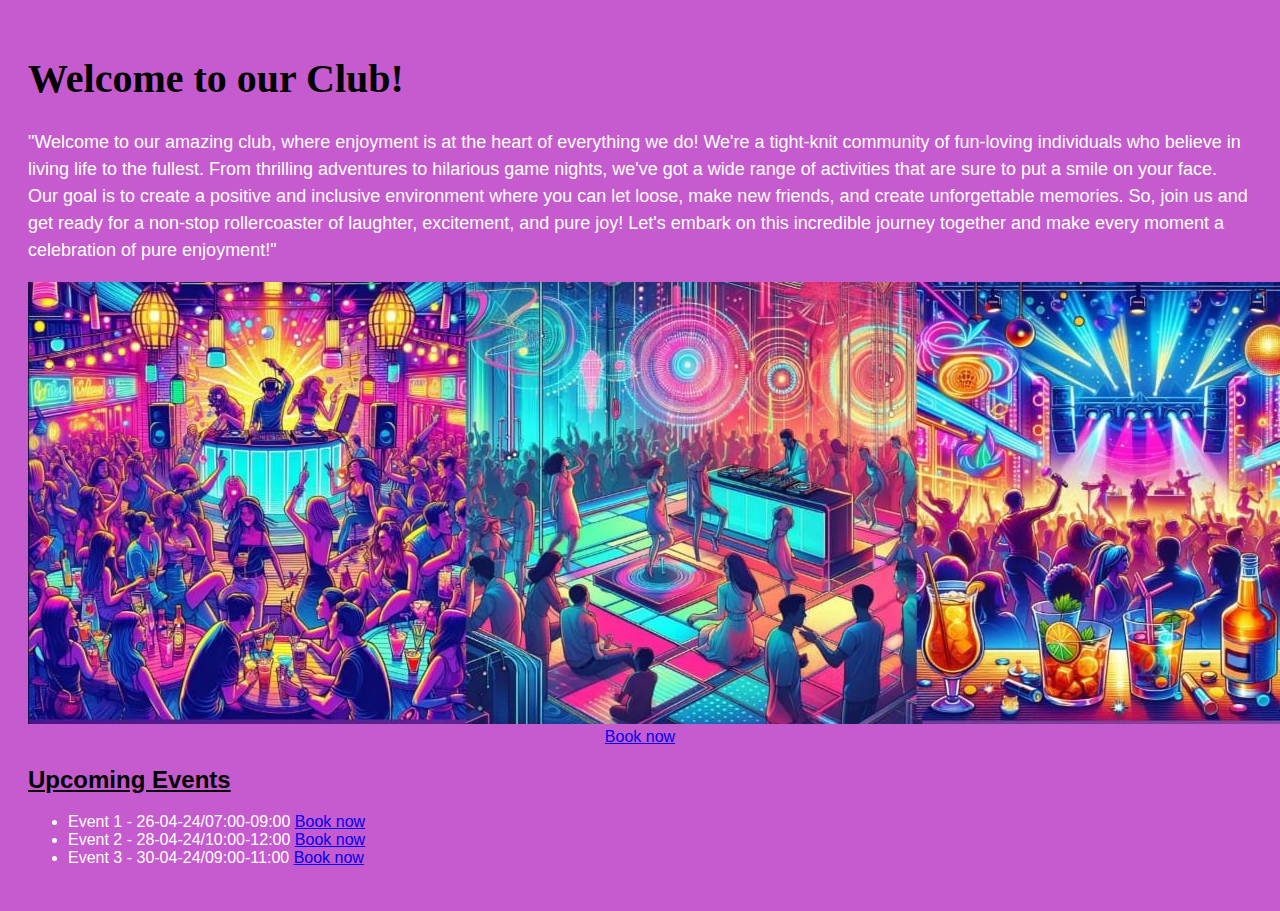
<file: project1/html/club.html>
<!DOCTYPE html>
<html>
<head>
  <title>Your Club Page|Hotel Asphodel</title>
  <style>
    body {
      background-color:#C65BCF;
      color: #FFFFFF;
      font-family: Arial, sans-serif;
      padding: 20px;
    }
    
    h1 {
      font-size: 40px;
      color:black;
       font-family:broadway;
    }
    h2{
 color:black;
}

    p {
      font-size: 18px;
      line-height: 1.5;
    }
  </style>
</head>
<body>
  <h1 >Welcome to our Club!</h1>
  <p>"Welcome to our amazing club, where enjoyment is at the heart of everything we do! We're a tight-knit community of fun-loving individuals who believe in living life to the fullest. From thrilling adventures to hilarious game nights, we've got a wide range of activities that are sure to put a smile on your face. Our goal is to create a positive and inclusive environment where you can let loose, make new friends, and create unforgettable memories. So, join us and get ready for a non-stop rollercoaster of laughter, excitement, and pure joy! Let's embark on this incredible journey together and make every moment a celebration of pure enjoyment!"</p>

  <img src="pics/club2.jpg" alt="Club Logo">
<center><a href="club booking.html">Book now</a></center>
  <h2><u>Upcoming Events</u></h2>
  <ul>
    <li>Event 1 - 26-04-24/07:00-09:00 <a href="club booking.html">Book now</a></li>
    <li>Event 2 - 28-04-24/10:00-12:00 <a href="club booking.html">Book now</a></li>
    <li>Event 3 - 30-04-24/09:00-11:00 <a href="club booking.html">Book now</a></li>
  </ul>
</body>
</html>
</file>
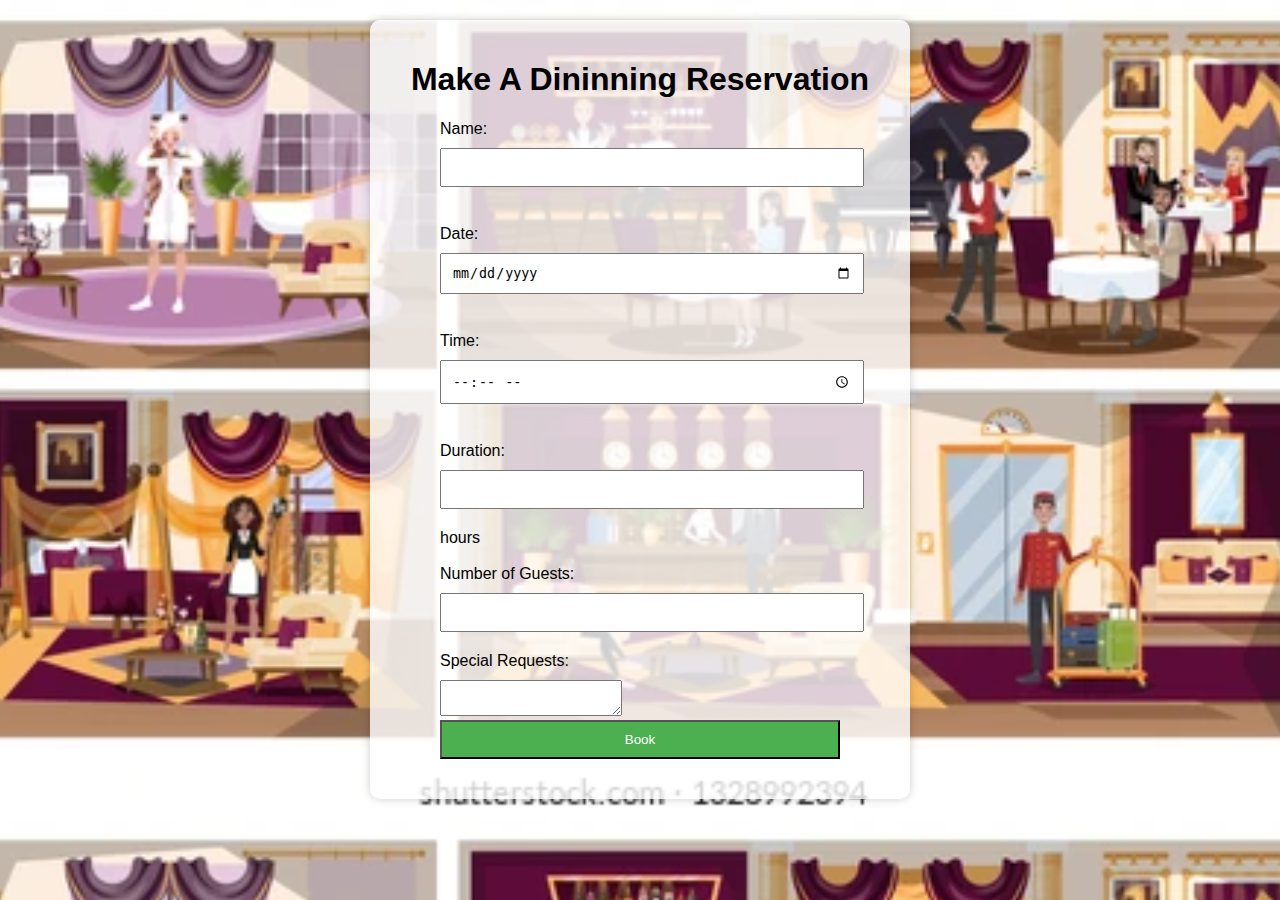
<file: project1/html/dinning booking.html>
<!DOCTYPE html>
<html>
<head>
  <title>Dine-in Booking|Hotel Asphodel</title>
  <style>
body {
  font-family: Arial, sans-serif;
  margin: 20px;
}
 body {
      background-image: url('pics/dine\ in.webp');
      background-size: cover;
      background-position: center;
      font-family: Arial, sans-serif;
    }
 .container {
      max-width: 500px;
      margin: 0 auto;
      padding: 20px;
      background-color: rgba(255, 255, 255, 0.8);
      border-radius: 10px;
      box-shadow: 0 0 10px rgba(0, 0, 0, 0.2);
    }
    

h1 {
  text-align: center;
}

form {
  max-width: 400px;
  margin: 0 auto;
}

label {
  display: block;
  margin-bottom: 10px;
}

input[type="text"],
input[type="date"],
input[type="time"],
input[type="number"],
input[type="submit"] {
  width: 100%;
  padding: 10px;
  margin-bottom: 20px;
}

input[type="submit"] {
  background-color: #4CAF50;
  color: white;
  cursor: pointer;
}

input[type="submit"]:hover {
  background-color: #45a049;
}
</style>
</head>
<body>
 <div class="container">
  <h1>Make A Dininning Reservation </h1>
  <form>
    <label for="name">Name:</label>
    <input type="text" id="name" name="name" required><br><br>
    
    <label for="date">Date:</label>
    <input type="date" id="date" name="date" required><br><br>
    
    <label for="time">Time:</label>
    <input type="time" id="time" name="time" required><br><br>
    
    <label for="duration">Duration:</label>
    <input type="number" id="duration" name="duration" min="1" required> hours<br><br>
    <label for="guests">Number of Guests:</label>
    <input type="number" id="guests" name="guests" required>
    
    <label for="special-requests">Special Requests:</label>
    <textarea id="special-requests" name="special-requests"></textarea>
    

    <input type="submit" value="Book">
  </form>
</div>
</body>
</html>
</file>
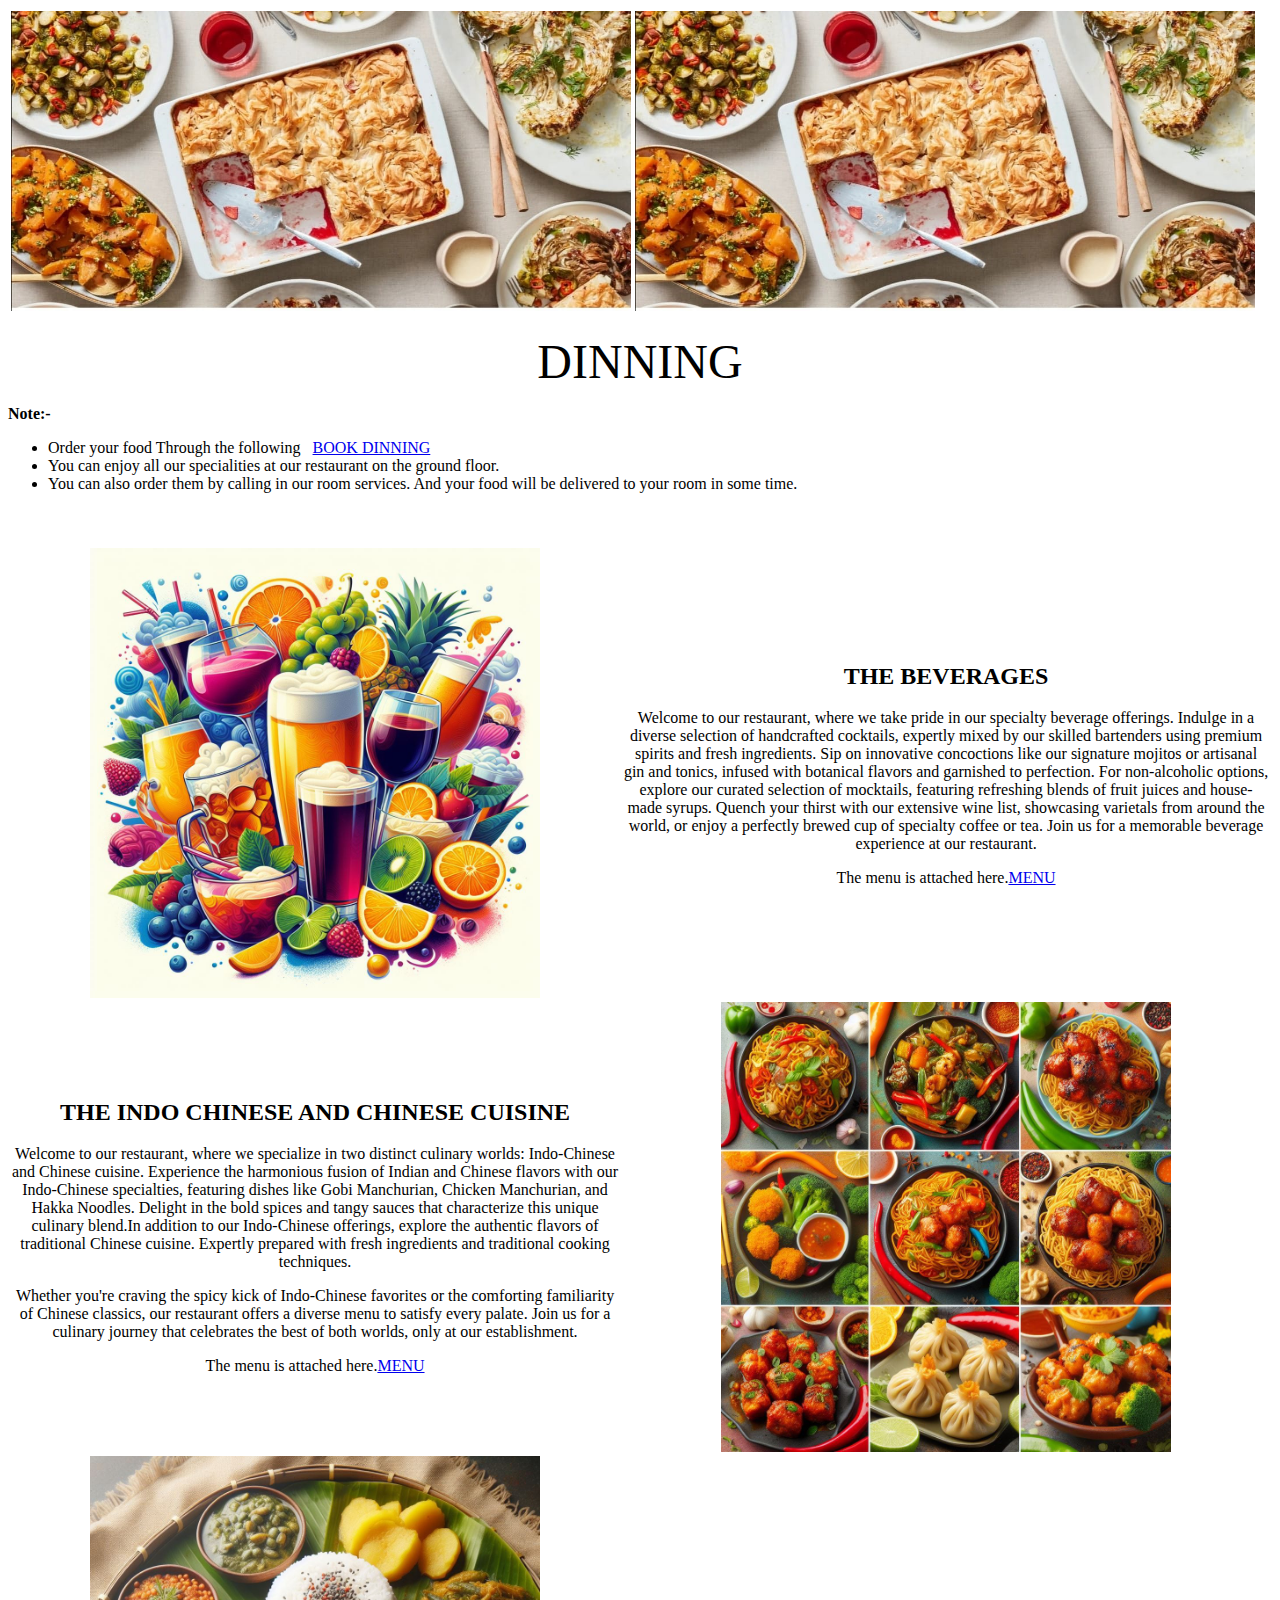
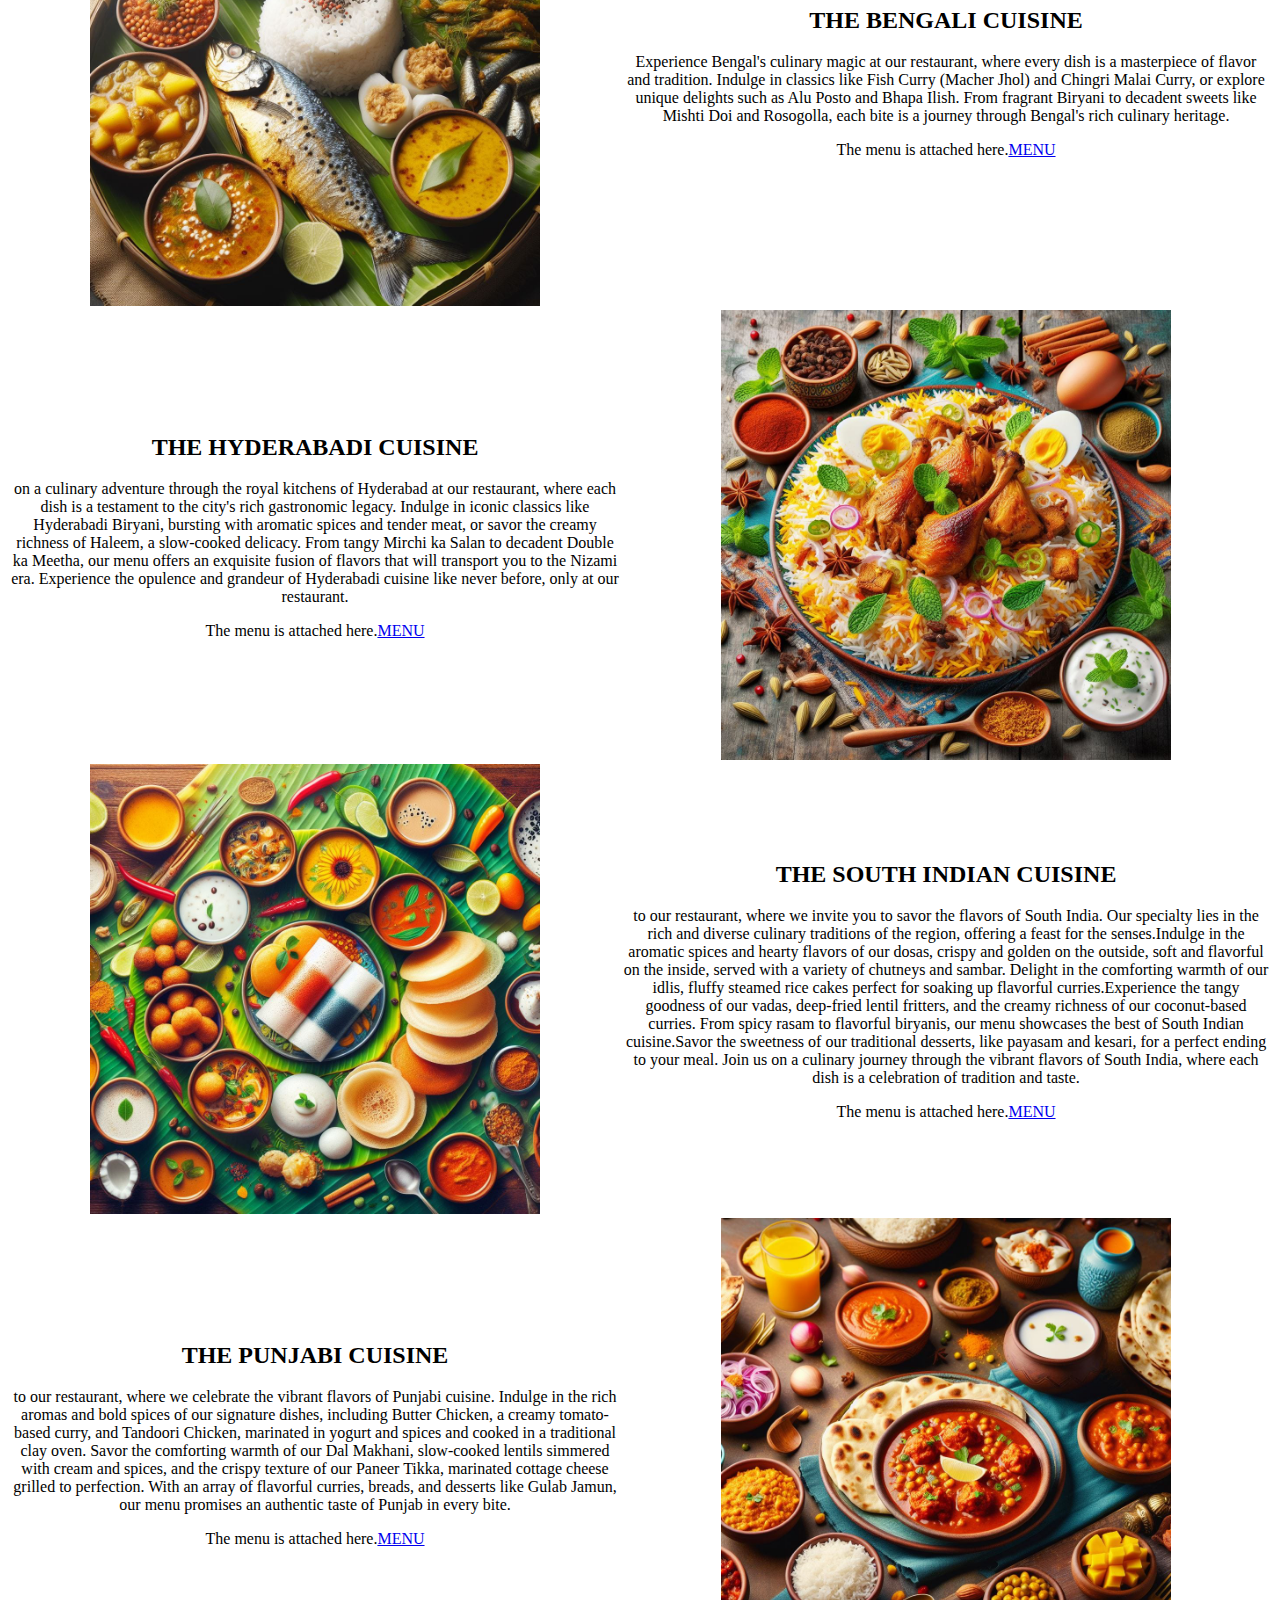
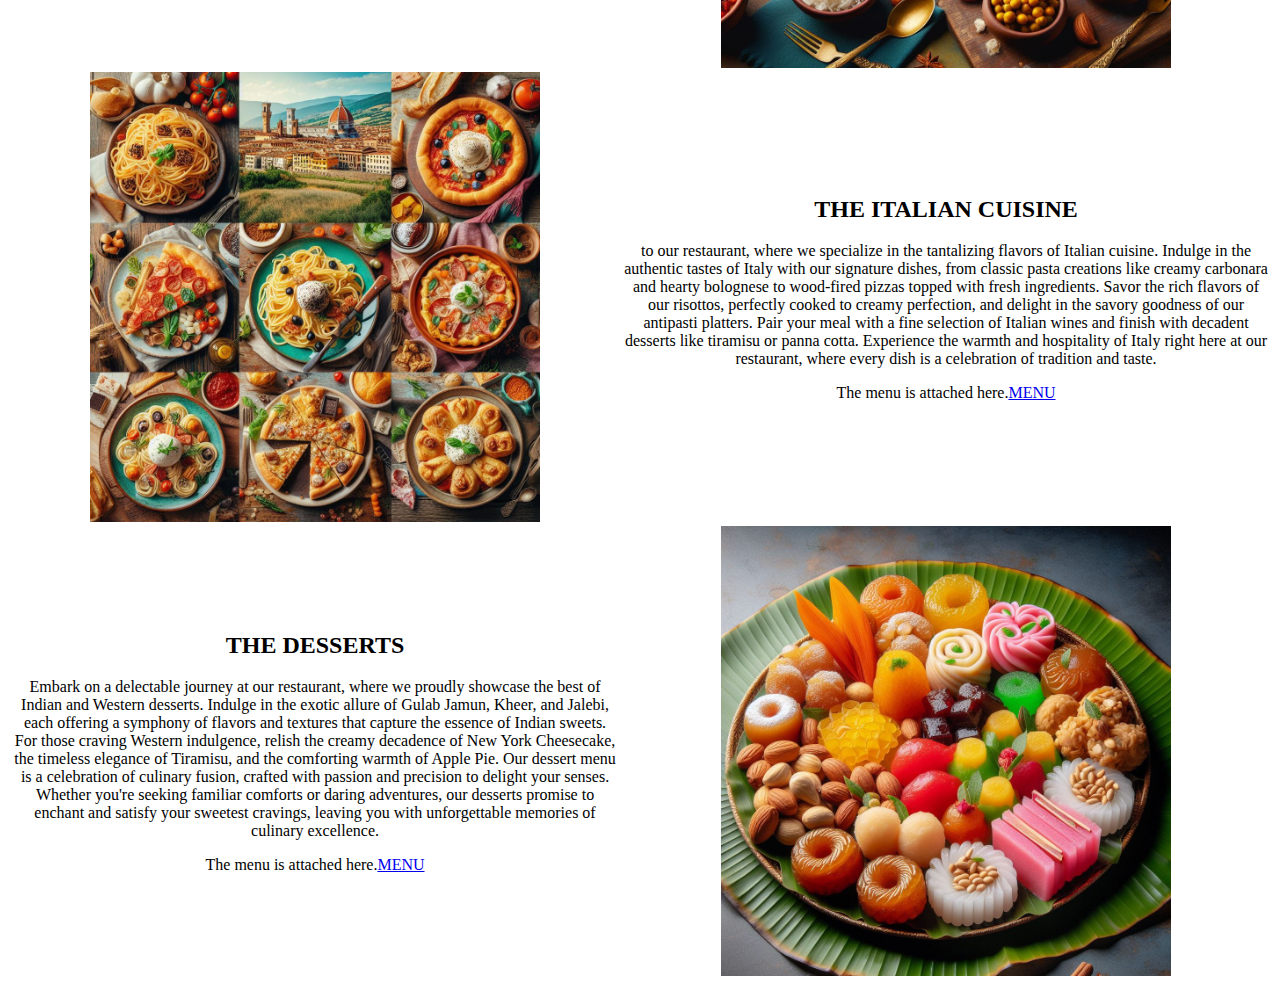
<file: project1/html/dinning.html>
<!DOCTYPE html>
<html lang="en">
<head>
    <meta charset="UTF-8">
    <meta name="viewport" content="width=device-width, initial-scale=1.0">
    <title>Dinning|Hotel Asphodel</title>
</head>
<body>
    <table>
        <tr>
            <td><img src="pics/dine1.jpg" height="300" width="620"></td>
            <td><img src="pics/dine1.jpg" height="300" width="620"></td>
        </tr>
    </table>
    <p align="center"><font size="7" face="broadway">DINNING</font> </p>
    <p><b>Note:-</b></p>
    <p>
        <ul>
            <li>Order your food Through the following&nbsp; &nbsp;<a href="dinning booking.html">BOOK DINNING</a></li>
            <li>You can enjoy all our specialities at our restaurant on the ground floor. </li>
            <li>You can also order them by calling in our room services. And your food will be delivered to your room in some time.</li>
        </ul>
    </p>
    <br>
    <br>
    <table>
        <tr>
            <td align=center><img src="pics/beverages.jpg"height=450 width="450" align="center"></td>
            <td align="center"><h2>THE BEVERAGES</h2>Welcome to our restaurant, where we take pride in our specialty beverage offerings. Indulge in a diverse selection of handcrafted cocktails, expertly mixed by our skilled bartenders using premium spirits and fresh ingredients. Sip on innovative concoctions like our signature mojitos or artisanal gin and tonics, infused with botanical flavors and garnished to perfection. For non-alcoholic options, explore our curated selection of mocktails, featuring refreshing blends of fruit juices and house-made syrups. Quench your thirst with our extensive wine list, showcasing varietals from around the world, or enjoy a perfectly brewed cup of specialty coffee or tea. Join us for a memorable beverage experience at our restaurant.
                <P>The menu is attached here.<a href="pics/menu beverages.jpg">MENU</a></td>
        </tr>
        <tr>
            <td align=center><h2>THE INDO CHINESE AND CHINESE CUISINE</h2>Welcome to our restaurant, where we specialize in two distinct culinary worlds: Indo-Chinese and Chinese cuisine. Experience the harmonious fusion of Indian and Chinese flavors with our Indo-Chinese specialties, featuring dishes like Gobi Manchurian, Chicken Manchurian, and Hakka Noodles. Delight in the bold spices and tangy sauces that characterize this unique culinary blend.In addition to our Indo-Chinese offerings, explore the authentic flavors of traditional Chinese cuisine. Expertly prepared with fresh ingredients and traditional cooking techniques.
                <P>Whether you're craving the spicy kick of Indo-Chinese favorites or the comforting familiarity of Chinese classics, our restaurant offers a diverse menu to satisfy every palate. Join us for a culinary journey that celebrates the best of both worlds, only at our establishment.
                </p>The menu is attached here.<a href="pics/menu chinese.jpg">MENU</a></td>
            <td align=center><img src="pics/chinese.jpg"height=450 width="450" align="center"></td>
        </tr>
        <tr>
            <td align=center><img src="pics/bengali.jpg"height=450 width="450" align="center"></td>
            <td align="center"> <h2>THE BENGALI CUISINE</h2>Experience Bengal's culinary magic at our restaurant, where every dish is a masterpiece of flavor and tradition. Indulge in classics like Fish Curry (Macher Jhol) and Chingri Malai Curry, or explore unique delights such as Alu Posto and Bhapa Ilish. From fragrant Biryani to decadent sweets like Mishti Doi and Rosogolla, each bite is a journey through Bengal's rich culinary heritage.
                <P>The menu is attached here.<a href="pics/menu bengali.jpg">MENU</a></td>
        </tr>
        <tr>
            <td align=center><h2>THE HYDERABADI CUISINE</h2> on a culinary adventure through the royal kitchens of Hyderabad at our restaurant, where each dish is a testament to the city's rich gastronomic legacy. Indulge in iconic classics like Hyderabadi Biryani, bursting with aromatic spices and tender meat, or savor the creamy richness of Haleem, a slow-cooked delicacy. From tangy Mirchi ka Salan to decadent Double ka Meetha, our menu offers an exquisite fusion of flavors that will transport you to the Nizami era. Experience the opulence and grandeur of Hyderabadi cuisine like never before, only at our restaurant.
                <P>The menu is attached here.<a href="pics/menu hyderabadi.jpg">MENU</a></td>
                    <td align=center><img src="pics/hyderabadi.jpg"height=450 width="450" align="center"></td>
        </tr>
        <tr>
            <td align=center><img src="pics/south.jpg"height=450 width="450" align="center"></td>
            <td align=center><h2>THE SOUTH INDIAN CUISINE</h2> to our restaurant, where we invite you to savor the flavors of South India. Our specialty lies in the rich and diverse culinary traditions of the region, offering a feast for the senses.Indulge in the aromatic spices and hearty flavors of our dosas, crispy and golden on the outside, soft and flavorful on the inside, served with a variety of chutneys and sambar. Delight in the comforting warmth of our idlis, fluffy steamed rice cakes perfect for soaking up flavorful curries.Experience the tangy goodness of our vadas, deep-fried lentil fritters, and the creamy richness of our coconut-based curries. From spicy rasam to flavorful biryanis, our menu showcases the best of South Indian cuisine.Savor the sweetness of our traditional desserts, like payasam and kesari, for a perfect ending to your meal. Join us on a culinary journey through the vibrant flavors of South India, where each dish is a celebration of tradition and taste.
                <P>The menu is attached here.<a href="pics/menu south.jpg">MENU</a></td>
        </tr>
        <tr>
            <td align=center><h2>THE PUNJABI CUISINE</h2> to our restaurant, where we celebrate the vibrant flavors of Punjabi cuisine. Indulge in the rich aromas and bold spices of our signature dishes, including Butter Chicken, a creamy tomato-based curry, and Tandoori Chicken, marinated in yogurt and spices and cooked in a traditional clay oven. Savor the comforting warmth of our Dal Makhani, slow-cooked lentils simmered with cream and spices, and the crispy texture of our Paneer Tikka, marinated cottage cheese grilled to perfection. With an array of flavorful curries, breads, and desserts like Gulab Jamun, our menu promises an authentic taste of Punjab in every bite.
                <P>The menu is attached here.<a href="pics/menu punjabi.jpg">MENU</a></td>
            <td align="center"><img src="pics/punjabi.jpg" height="450" width="450" align="center"></td>
        </tr>
        <tr>
            <td align=center><img src="pics/italian.jpg"height=450 width="450" align="center"></td>
            <td align=center><h2>THE ITALIAN CUISINE</h2> to our restaurant, where we specialize in the tantalizing flavors of Italian cuisine. Indulge in the authentic tastes of Italy with our signature dishes, from classic pasta creations like creamy carbonara and hearty bolognese to wood-fired pizzas topped with fresh ingredients. Savor the rich flavors of our risottos, perfectly cooked to creamy perfection, and delight in the savory goodness of our antipasti platters. Pair your meal with a fine selection of Italian wines and finish with decadent desserts like tiramisu or panna cotta. Experience the warmth and hospitality of Italy right here at our restaurant, where every dish is a celebration of tradition and taste.
                <p> The menu is attached here.<a href="pics/menu italian.jpg">MENU</a></p></td>
        </tr>
        <tr>
            <td align=center><h2>THE DESSERTS</h2> Embark on a delectable journey at our restaurant, where we proudly showcase the best of Indian and Western desserts. Indulge in the exotic allure of Gulab Jamun, Kheer, and Jalebi, each offering a symphony of flavors and textures that capture the essence of Indian sweets. For those craving Western indulgence, relish the creamy decadence of New York Cheesecake, the timeless elegance of Tiramisu, and the comforting warmth of Apple Pie. Our dessert menu is a celebration of culinary fusion, crafted with passion and precision to delight your senses. Whether you're seeking familiar comforts or daring adventures, our desserts promise to enchant and satisfy your sweetest cravings, leaving you with unforgettable memories of culinary excellence.
                <P>The menu is attached here.<a href="pics/menu sweets.jpg">MENU</a></td>
            <td align="center"><img src="pics/sweets.jpg"height=450 width="450" align="center"></td>
        </tr>
    </Table>
</body>
</html>
</file>
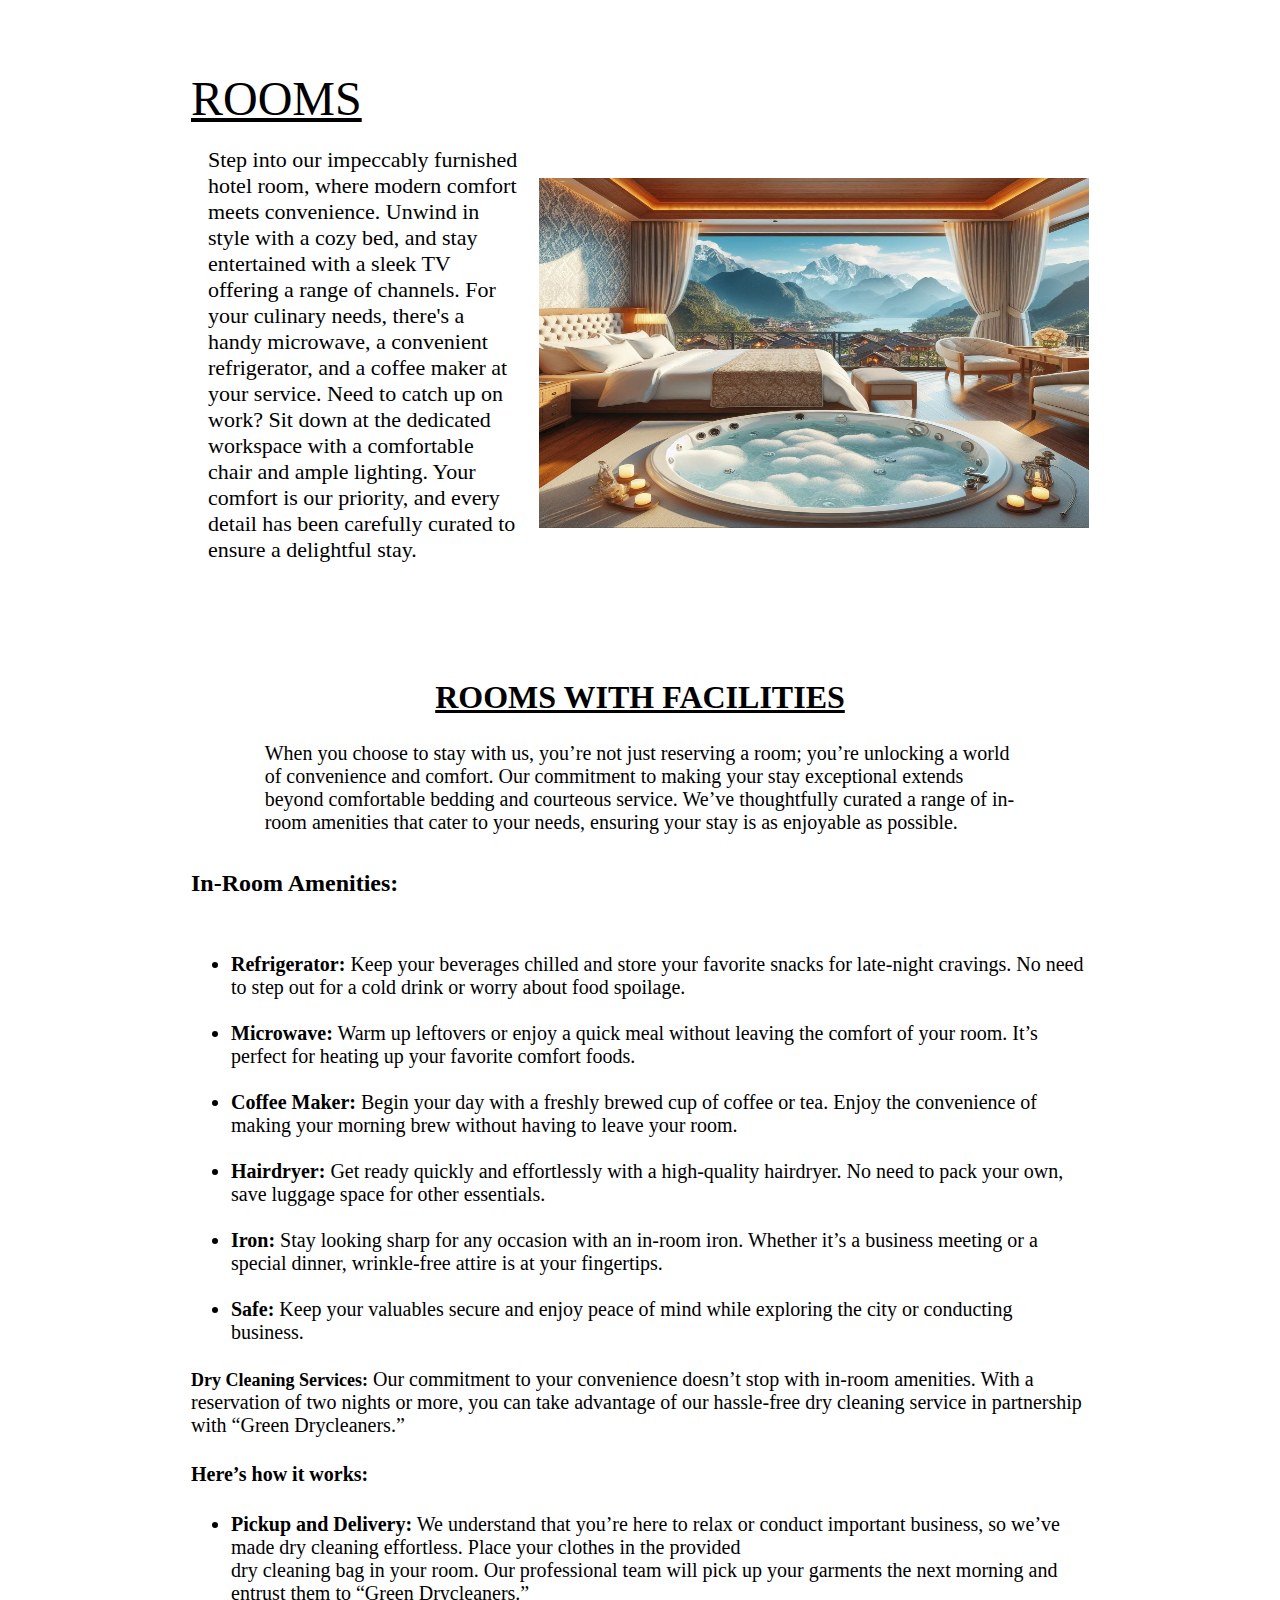
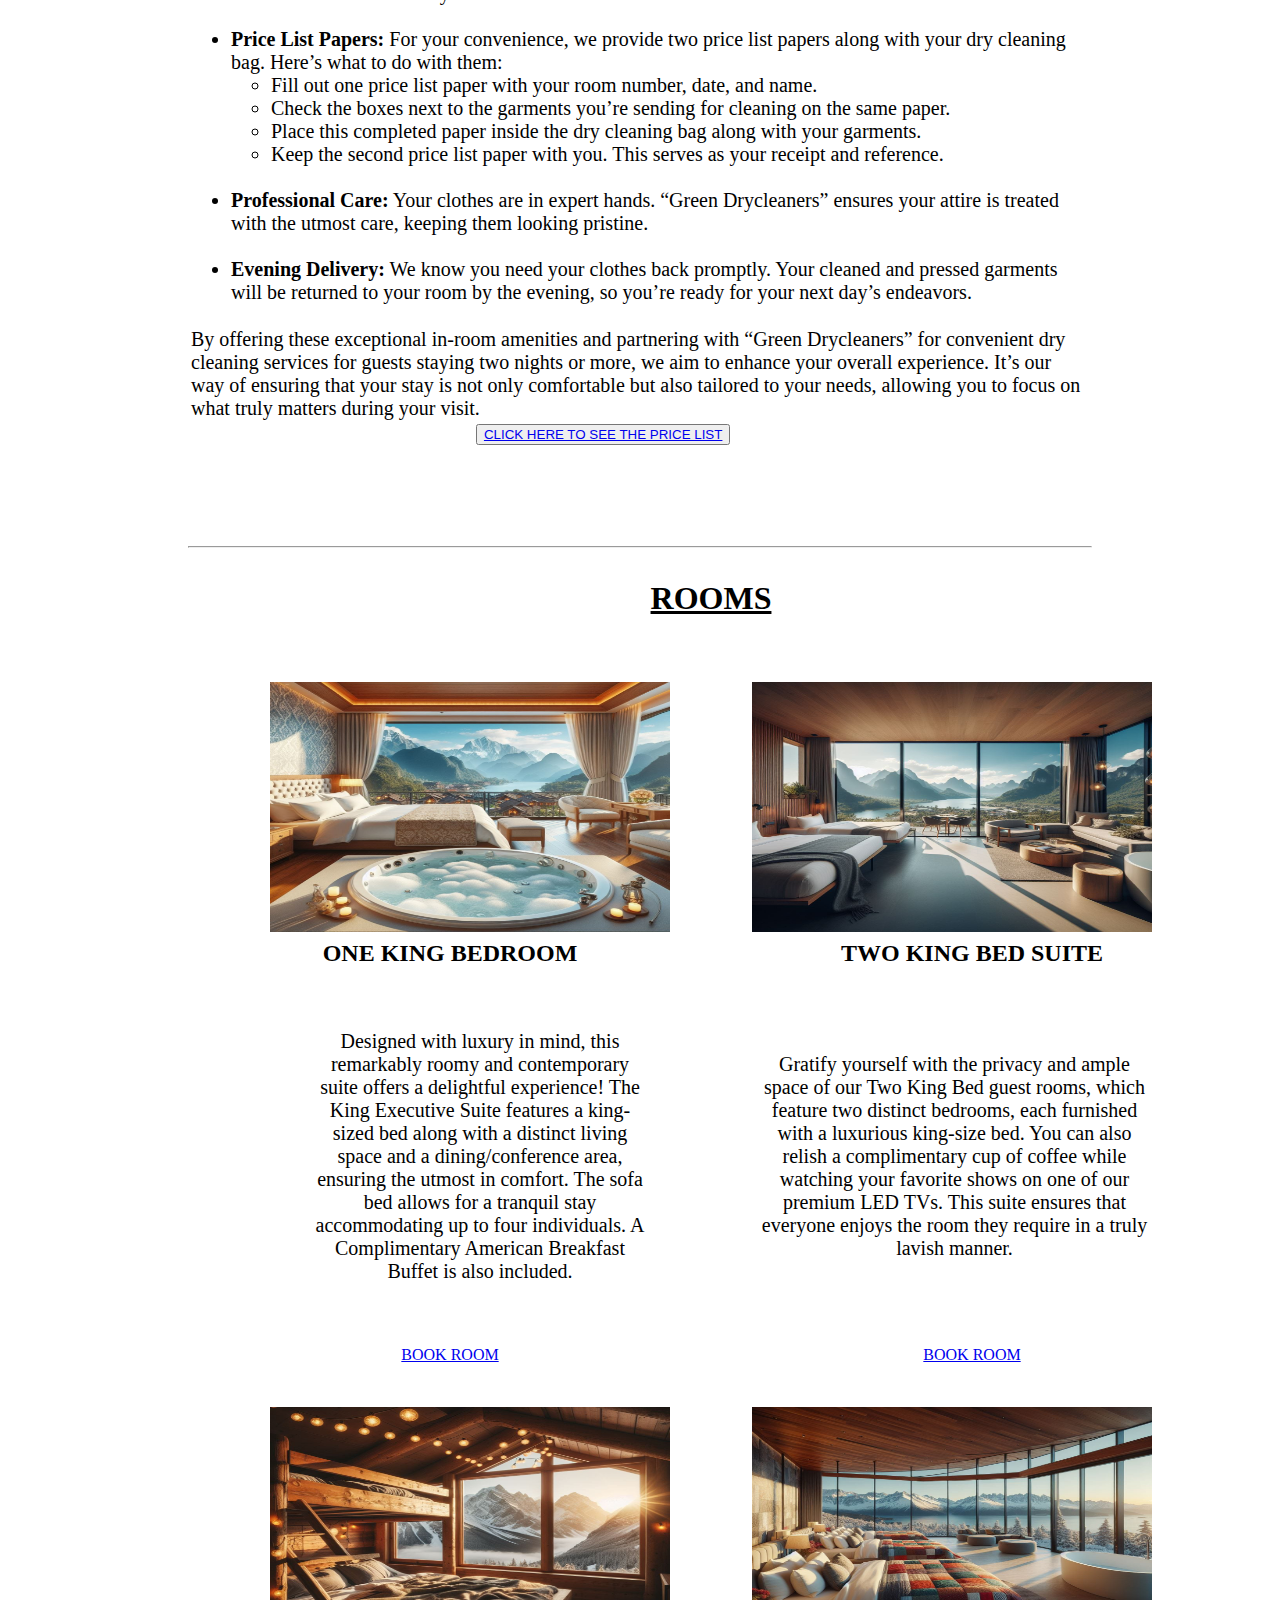
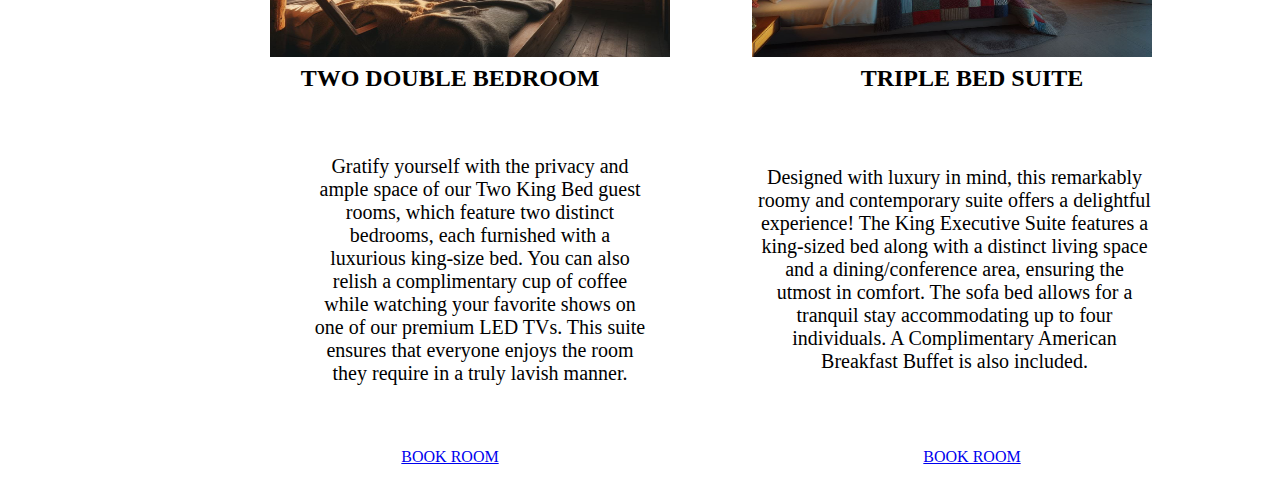
<file: project1/html/rooms.html>
<!DOCTYPE html>
<html lang="en">
<head>
    <meta charset="UTF-8">
    <meta name="viewport" content="width=device-width, initial-scale=1.0">
    <title>Rooms|Hotel Asphodel</title>
</head>
<body>
    <html>
<head>
    <title>Rooms Page</title>
    <style>
        .table{
            width: 800px;
            height: 800px;
        }
        #t1
        {
            font-size:22px;
            align-content: center;
            padding: 18px;
        }
        .b1 
        {
            padding-top:60px;
            padding-left: 180px;
            padding-right: 180px;
        }
    
        #b2
        {
            font-size:20px;
        }
        #b3
        {
            width:8%
        }
        
        #b4
        {
            font-size:24px; 
        }
        #b5
        {
            font-size:20px; 
        }
        #b6
        {
            padding-left: 80px;
            padding-right: 40px;
            padding-top: 40px;
        }
        #b7
        {
            padding-left: 40px;
            padding-right: 80px;
            padding-top: 40px; 
        }
        
        #b8
        {
            font-size:20px; 
            padding-left: 120px;
            padding-right:60px;
            padding-top: 60px;
            padding-bottom: 60px;
            text-align:center

            
        }
        #b9
        {
            font-size:20px;
            padding-left: 45px;
            padding-right:80px;
            padding-top: 60px;
            padding-bottom: 60px;
            text-align: center;
           
        }
        #b10
        {
            font-size:24px; 
        }
        .img{
            height: 250px;
            width: 400px;
        }

    </style>
</head>
<body >
     

<div class="b1">
<table>
    
    <tr>
        <td><font color="black" size="7"><u>ROOMS</u></font></td>
    </tr>
    <tr>
       
        <td id="t1">Step into our impeccably furnished hotel room, where modern comfort meets convenience.
            Unwind in style with a cozy bed, and stay entertained with a sleek TV offering a range of channels. 
            For your culinary needs, there's a handy microwave, a convenient refrigerator, and a coffee maker at your service.
            Need to catch up on work? Sit down at the dedicated workspace with a comfortable chair and ample lighting.
            Your comfort is our priority,  and every detail has been carefully curated to ensure a delightful stay.</td>
        <td>
            <img src="pics/room2.jpg" height="350" width="550">
        </td>
           
</table>



<table >
    
    
    <tr>
        <br>
        <br>
        <br>
        <br>
<td colspan="3" align="center"><h1><u>ROOMS WITH FACILITIES</u></h1></td>
</tr>
<tr>
    <td id="b3"></td>
    <td id="b2">When you choose to stay with us, you’re not just reserving a room; you’re unlocking a world of convenience and comfort. Our commitment to making your stay exceptional extends beyond comfortable bedding and courteous service. We’ve thoughtfully curated a range of in-room amenities that cater to your needs, ensuring your stay is as enjoyable as possible.</td>
    <td id="b3"></td>
</tr>

<tr id="b5">
<td id="b4" colspan="3" align="left"><h4>In-Room Amenities:</h4></td>
</tr>
<tr id="b5">
<td colspan="3">
<ul>
<li><b>Refrigerator:</b> Keep your beverages chilled and store your favorite snacks for late-night cravings. No need to step out for a cold drink or worry about food spoilage.</li>
<br>
<li><b>Microwave:</b> Warm up leftovers or enjoy a quick meal without leaving the comfort of your room. It’s perfect for heating up your favorite comfort foods.</li>
<br>
<li><b>Coffee Maker:</b> Begin your day with a freshly brewed cup of coffee or tea. Enjoy the convenience of making your morning brew without having to leave your room.</li>
<br>
<li><b>Hairdryer:</b> Get ready quickly and effortlessly with a high-quality hairdryer. No need to pack your own, save luggage space for other essentials.</li>
<br>
<li><b>Iron:</b> Stay looking sharp for any occasion with an in-room iron. Whether it’s a business meeting or a special dinner, wrinkle-free attire is at your fingertips.</li>
<br>
<li><b>Safe:</b> Keep your valuables secure and enjoy peace of mind while exploring the city or conducting business.</li>
</ul>
</td>
</tr>
<tr id="b5">
<td colspan="3">
<b><font size="4">Dry Cleaning Services:</font></b> Our commitment to your convenience doesn’t stop with in-room amenities. With a reservation of two nights or more, you can take advantage of our hassle-free dry cleaning service in partnership with “Green Drycleaners.”<p> <h4>Here’s how it works:</h4></p>
<ul>
    <li><b>Pickup and Delivery:</b> We understand that you’re here to relax or conduct important business, so we’ve made dry cleaning effortless. Place your clothes in the provided <br>dry cleaning bag in your room. Our professional team will pick up your garments the next morning and entrust them to “Green Drycleaners.”</li>
<br>
<li><b>Price List Papers:</b> For your convenience, we provide two price list papers along with your dry cleaning bag. Here’s what to do with them:
<ul>
<li>Fill out one price list paper with your room number, date, and name.</li>
<li>Check the boxes next to the garments you’re sending for cleaning on the same paper.</li>
<li>Place this completed paper inside the dry cleaning bag along with your garments.</li>
<li>Keep the second price list paper with you. This serves as your receipt and reference.</li>
</ul></li>
<br>
<li><b>Professional Care:</b> Your clothes are in expert hands. “Green Drycleaners” ensures your attire is treated with the utmost care, keeping them looking pristine.</li>
<br>
<li><b>Evening Delivery:</b> We know you need your clothes back promptly. Your cleaned and pressed garments will be returned to your room by the evening, so you’re ready for your next day’s endeavors.</li>
</ul>
</td>
</tr>
<tr id="b5">
    <td colspan="4">By offering these exceptional in-room amenities and partnering with “Green Drycleaners” for convenient dry cleaning services for guests staying two nights or more, we aim to enhance your overall experience. It’s our way of ensuring that your stay is not only comfortable but also tailored to your needs, allowing you to focus on what truly matters during your visit.
        </td></tr>
        <tr>
        <td colspan="2">
            <center> <button><a href="#">CLICK HERE TO SEE THE PRICE LIST</a> </button> </center>
        </td>
</tr>

</table>



<br>
<br>
<br>
<br>
<br>
<hr/>
<table class="table">
    <tr>
        <td colspan="2"><center><h1><u>ROOMS</u></h1></center></td>
    </tr>
    <tr >
    <td id="b6"><img src="pics/room2.jpg" class="img"></td>
    <td id="b7"><img src="pics/suite two bed.jpg" class="img"> </td>    
</tr>


<tr id="">
    <th id="b10">ONE KING BEDROOM </th>
    <th id="b10">TWO KING BED SUITE</th>
</tr>
<tr>
    <td id="b8">Designed with luxury in mind, this remarkably roomy and contemporary suite offers a delightful experience! The King Executive Suite features a king-sized bed along with a distinct living space and a dining/conference area, ensuring the utmost in comfort. The sofa bed allows for a tranquil stay accommodating up to four individuals. A Complimentary American Breakfast Buffet is also included.</td>
    <td id="b9">Gratify yourself with the privacy and ample space of our Two King Bed guest rooms, which feature two distinct bedrooms, each furnished with a luxurious king-size bed. You can also relish a complimentary cup of coffee while watching your favorite shows on one of our premium LED TVs. This suite ensures that everyone enjoys the room they require in a truly lavish manner.</td>
</tr>
<tr align="center">
    <td><a href="reservation2.html">BOOK ROOM</a></td>
    <td><a href="reservation2.html">BOOK ROOM</a></td>
</tr>
<tr >
    <td id="b6"><img src="pics/two bed.jpg" class="img"></td>
     <td id="b7"><img src="pics/room3.jpg" class="img"> </td>    
</tr>

<tr>
    <th id="b10">TWO DOUBLE BEDROOM</th>
    <th id="b10">TRIPLE BED SUITE</th>
</tr>
<tr>
    <td id="b8">Gratify yourself with the privacy and ample space of our Two King Bed guest rooms, which feature two distinct bedrooms, each furnished with a luxurious king-size bed. You can also relish a complimentary cup of coffee while watching your favorite shows on one of our premium LED TVs. This suite ensures that everyone enjoys the room they require in a truly lavish manner.</td>
    <td id="b9">Designed with luxury in mind, this remarkably roomy and contemporary suite offers a delightful experience! The King Executive Suite features a king-sized bed along with a distinct living space and a dining/conference area, ensuring the utmost in comfort. The sofa bed allows for a tranquil stay accommodating up to four individuals. A Complimentary American Breakfast Buffet is also included.</td>
</tr>
<tr align="center">
    <td><a href="reservation2.html">BOOK ROOM</a></td>
    <td><a href="reservation2.html">BOOK ROOM</a></td>
</tr>
</table>


</body>

</html>
</body>
</html>
</file>
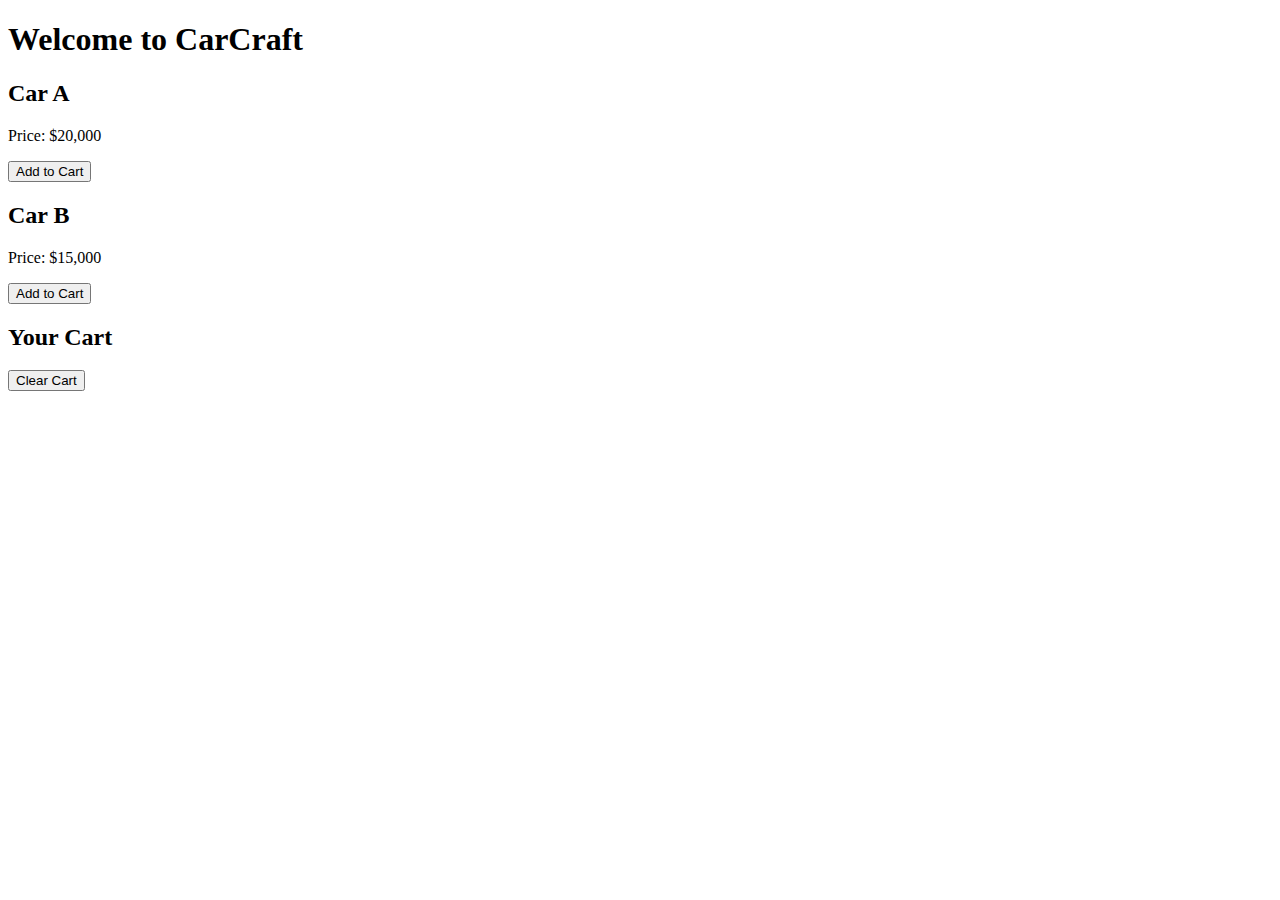
<file: project1/html/pics/examlpe.html>
<!DOCTYPE html>
<html lang="en">
<head>
    <meta charset="UTF-8">
    <meta name="viewport" content="width=device-width, initial-scale=1.0">
    <title>CarCraft</title>
</head>
<body>
    <h1>Welcome to CarCraft</h1>

    <!-- Product Section -->
    <div>
        <h2>Car A</h2>
        <p>Price: $20,000</p>
        <button class="add-to-cart" data-id="1" data-name="Car A" data-price="20000">Add to Cart</button>
    </div>

    <div>
        <h2>Car B</h2>
        <p>Price: $15,000</p>
        <button class="add-to-cart" data-id="2" data-name="Car B" data-price="15000">Add to Cart</button>
    </div>

    <!-- Cart Section -->
    <h2>Your Cart</h2>
    <div id="cart-items"></div>
    <button id="clear-cart">Clear Cart</button>

    <script>
        let cart = JSON.parse(localStorage.getItem("cart")) || []; // Load the cart or start empty

        // Add to Cart
        document.querySelectorAll(".add-to-cart").forEach(button => {
            button.addEventListener("click", () => {
                const product = {
                    id: button.dataset.id,
                    name: button.dataset.name,
                    price: button.dataset.price
                };

                cart.push(product); // Add product to the cart
                localStorage.setItem("cart", JSON.stringify(cart)); // Save the cart
                alert(`${product.name} added to cart!`);
                displayCart(); // Update the cart display
            });
        });

        // Display Cart
        function displayCart() {
            const cartContainer = document.getElementById("cart-items");
            cartContainer.innerHTML = ""; // Clear current items

            cart.forEach(item => {
                const div = document.createElement("div");
                div.innerText = `${item.name} - $${item.price}`;
                cartContainer.appendChild(div);
            });
        }

        // Clear Cart
        document.getElementById("clear-cart").addEventListener("click", () => {
            cart = []; // Empty the cart
            localStorage.removeItem("cart"); // Clear saved cart
            displayCart(); // Update the display
        });

        // Show the cart on page load
        displayCart();
    </script>
</body>
</html>
</file>
